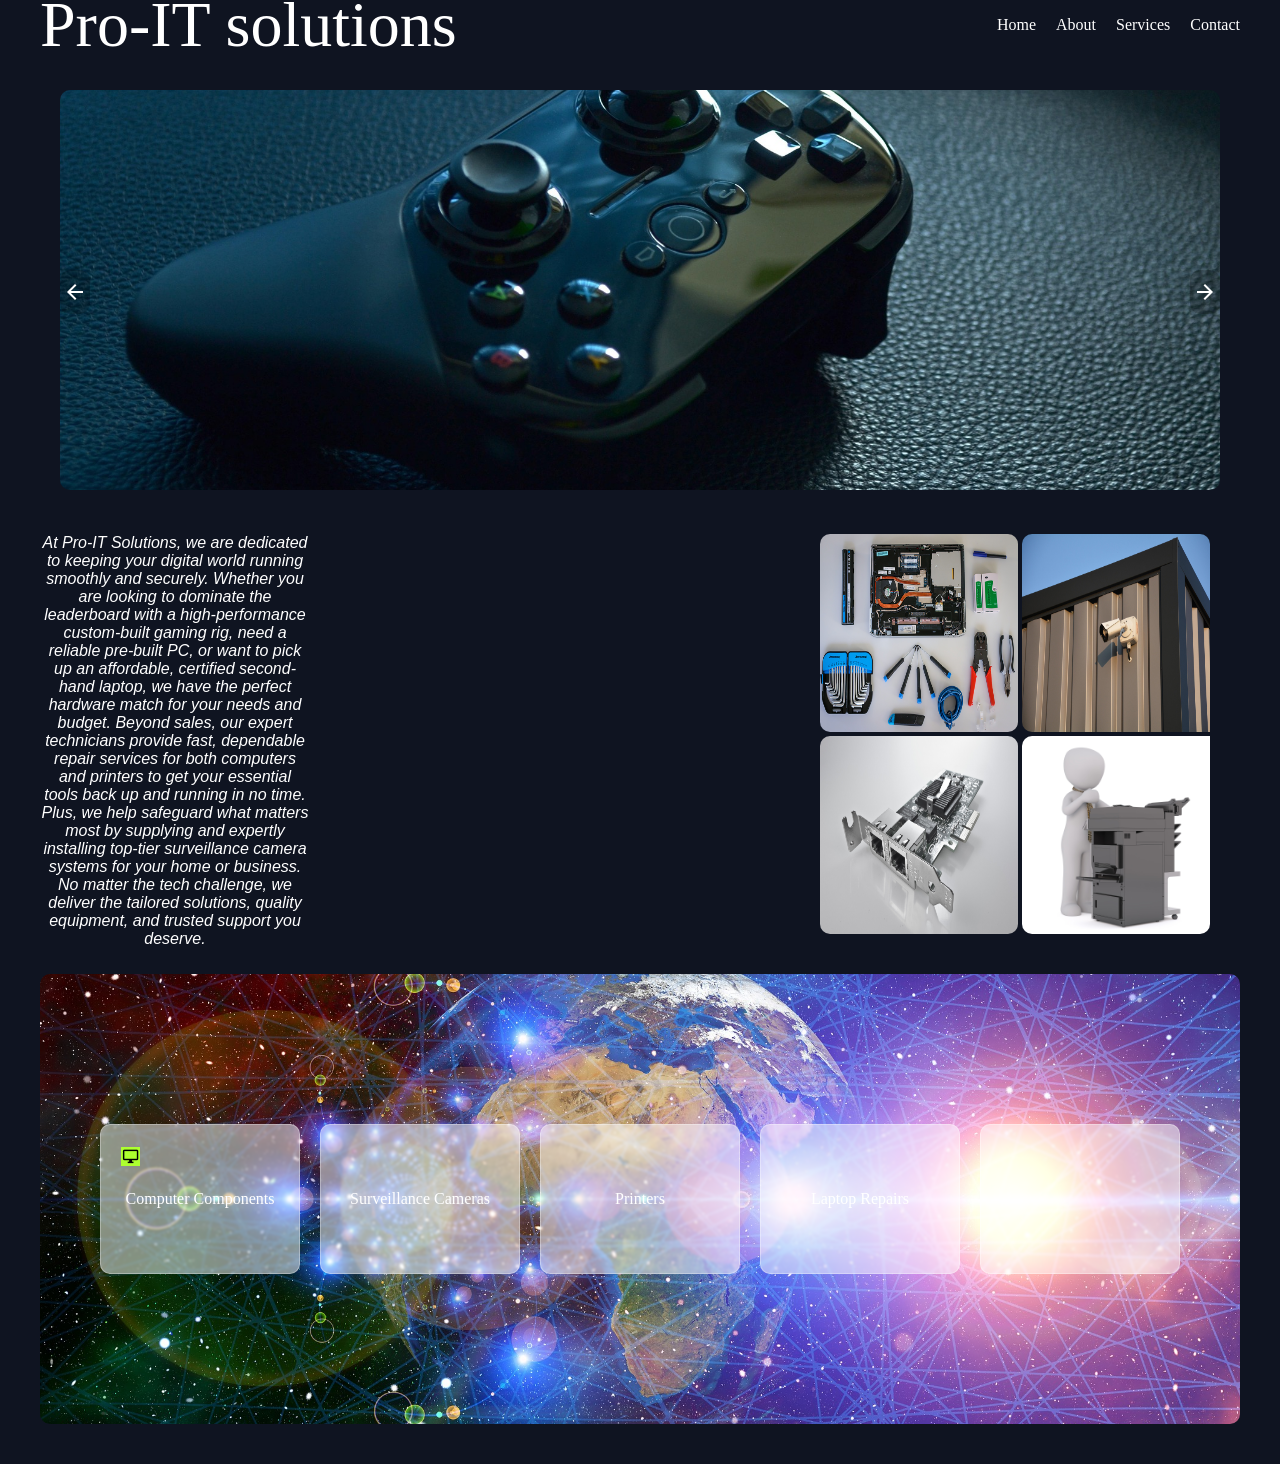
<file: OneDrive/Desktop/Pro-IT-business-landing-page/index.html>
<!DOCTYPE html>
<html lang="en">
<head>
    <script src="script.js" defer></script>
    <meta charset="UTF-8">
    <meta name="viewport" content="width=device-width, initial-scale=1.0">
    <title>Document</title>
    <link rel="stylesheet" href="styles.css">
    <link rel="stylesheet" href="https://fonts.googleapis.com/css2?family=Material+Symbols+Outlined:opsz,wght,FILL,GRAD@20..48,100..700,0..1,-50..200" />
    </head>
<body>

   <nav class="navbar">

    <div class="navbar-container">

<h1 class="logo">Pro-IT solutions</h1>

<ul class="ul-items">
    <li><a href="index.html">Home</a></li>
    <li><a href="about.html">About</a></li>
    <li><a href="#services.html">Services</a></li>
    <li><a href="#Contact">Contact</a></li>
</ul>
    </div>
</nav>

<div class="wrapper">
     <img id="carousal" alt="gadgets">

     <button class="btn-left"><span class="material-symbols-outlined">
arrow_back</span></button>

     <button class="btn-right">
        <span class="material-symbols-outlined">arrow_forward</span>
</button>

</div>

   <div class="section-container">

    <div class="box1"><p>
  At Pro-IT Solutions, we are dedicated to keeping your digital world running smoothly and securely. Whether you are looking to dominate the leaderboard with a high-performance custom-built gaming rig, need a reliable pre-built PC, or want to pick up an affordable, certified second-hand laptop, we have the perfect hardware match for your needs and budget. Beyond sales, our expert technicians provide fast, dependable repair services for both computers and printers to get your essential tools back up and running in no time. Plus, we help safeguard what matters most by supplying and expertly installing top-tier surveillance camera systems for your home or business. No matter the tech challenge, we deliver the tailored solutions, quality equipment, and trusted support you deserve.
</p>
</div>
    <div class="box2">
        <img src="images/repair laptop 2.jpg" alt="laptop repairs">
        <img src="images/camera.jpg" alt="surveillance cameras">
        <img src="images/pc component1.jpg" alt="pc components">
        <img src="images/printer.jpg">
    </div>
   </div>

   <div class="new-container">

   <div class="new-box"><span class="material-symbols-outlined">
desktop_windows
</span>Computer Components</div>
   <div class="new-box">Surveillance Cameras</div>
   <div class="new-box">Printers</div>
   <div class="new-box">Laptop Repairs</div>
   <div class="new-box"></div>

   </div>

</body>
</html>
</file>
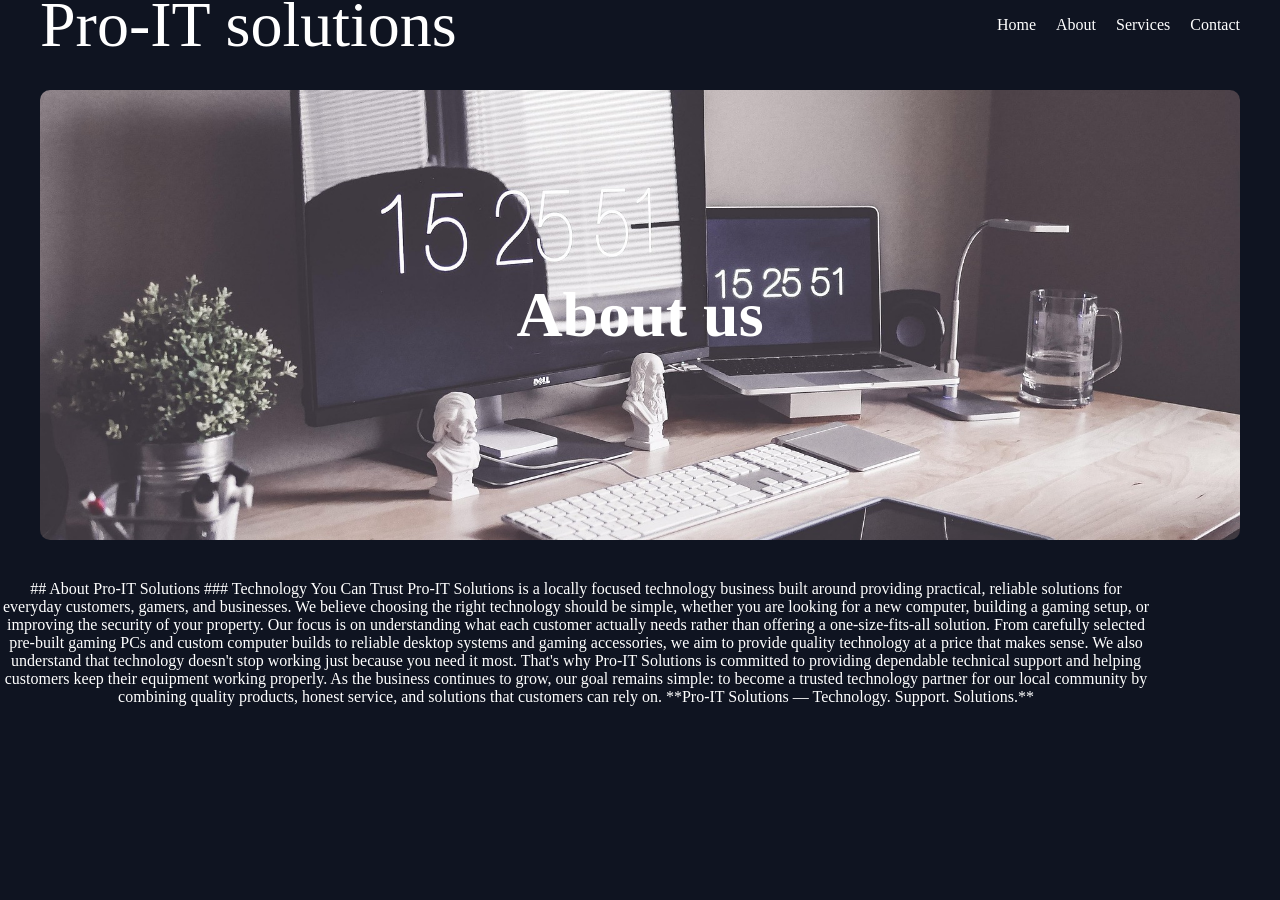
<file: OneDrive/Desktop/Pro-IT-business-landing-page/about.html>
<!DOCTYPE html>
<html lang="en">
<head>
    <meta charset="UTF-8">
    <meta name="viewport" content="width=device-width, initial-scale=1.0">
    <title>Document</title>
    <link rel="stylesheet" href="styles.css">
</head>
<body>
    <nav class="navbar">

    <div class="navbar-container">

    <h1 class="logo">Pro-IT solutions</h1>

<ul class="ul-items">
    <li><a href="index.html">Home</a></li>
    <li><a href="about.html">About</a></li>
    <li><a href="services.html">Services</a></li>
    <li><a href="contact.html">Contact</a></li>
</ul>
    </div>
</nav>

<div class="about-us">
    <h1>About us</h1>
    </div>

<p>
        ## About Pro-IT Solutions

### Technology You Can Trust

Pro-IT Solutions is a locally focused technology business built around providing practical, reliable solutions for everyday customers, gamers, and businesses. We believe choosing the right technology should be simple, whether you are looking for a new computer, building a gaming setup, or improving the security of your property.

Our focus is on understanding what each customer actually needs rather than offering a one-size-fits-all solution. From carefully selected pre-built gaming PCs and custom computer builds to reliable desktop systems and gaming accessories, we aim to provide quality technology at a price that makes sense.

We also understand that technology doesn't stop working just because you need it most. That's why Pro-IT Solutions is committed to providing dependable technical support and helping customers keep their equipment working properly.

As the business continues to grow, our goal remains simple: to become a trusted technology partner for our local community by combining quality products, honest service, and solutions that customers can rely on.

**Pro-IT Solutions — Technology. Support. Solutions.**

    </p>

</body>
</html>
</file>
<file: OneDrive/Desktop/Pro-IT-business-landing-page/styles.css>
* {
    margin: 0;
    padding: 0;
    box-sizing: border-box;
}

body {
    background-color: #0f1421;
    overflow-x: hidden;
    width: 100vw;
}

.logo {
    font-weight: 500;
    font-family: 2rem;
    color: white;
}

.navbar {
    display: flex;
    background-color: #0f1421;
    height: 50px;
    align-items: center;
    width: 100%;
}

.navbar-container {
display: flex;
justify-content: space-between;
align-items: center;
width: 100%;
padding: 0 40px;

}

.wrapper {
    position: relative;

/* instead of forcing 100%, w=i make the wrapper fill the screen
    but cap it at a maximum width so the image doesn't get rediculously large
    on huge monitors*/

    width: 100%;
    max-width: 1200px;
/* fix the edge spacing: this centers the entire  wrapper
horizontally on the page and creates a nice 20px gap from
the left and the right walls of the browser screen*/
    margin: 40px auto;
    padding: 0 20px;

}

#carousal {
    
    width: 100%;
    border-radius: 10px;
    /* fix the height: This sets a strict ceiling for how tall the image get.
    Adjust '500px' up or down depending on how tall you want
    it to look*/
    max-height: 400px;  

    /*🛠️ Fix for aspect ratio: Crucial property when capping height.
    it tells the browser image to crop beautifully to fit the size,
    rather than squishing or wrapping it.*/
    object-fit: cover;
}

.ul-items {
    display: flex;
    gap: 20px;
    list-style: none;
}

.ul-items li a {
color: white;
cursor: pointer;
text-decoration: none;
font-size: 1rem;
}

.ul-items li a:hover {
    display: inline-block;
    transition: 0.2s ease-in-out;
    text-decoration: underline;
    transform: scale(1.1);
}

.btn-left, .btn-right {
position: absolute;
top: 50%;
transform: translateY(-50%);
border: none;
border-radius: 10px;
padding: 10px;
background-color: rgba(0, 0, 0, 0.2);
display: flex;
justify-content: center;
align-items: center;
transition: background-color 0.2s ease;
cursor: pointer;
z-index: 10;
color: white;
width: 30px;

}

.btn-left {
    left: 20px;
}

.btn-right {
    right: 20px;
}

.section-container {
    display: flex;
    justify-content: space-between;
}

.box1 {
    color: rgb(227, 206, 206);
    font-family: Arial, sans-serif;
    font-style: italic;
    background-color: #0f1421;
    max-width: 300px;
    max-height: 400px;
    margin-left: 40px;
    border: none;
}

.box2 {
margin-right: 70px;

    width: 400px;
    height: 400px;
    border-radius: 10px;
    display: grid;
    grid-template-columns: repeat(2, 1fr);
    grid-template-rows: repeat(2, 1fr);
    gap: 4px;
    overflow: hidden;
    object-fit: cover;
}

.box2 img {
    width: 100%;
    height: 100%;
    margin-left: 10px;
    margin-right: 10px;
    border-radius: 10px;
    transition: transform 0.3s ease-in-out;
}

.box2 img:hover {
    transform: translateY(-3px);
}

.new-container {
    margin: 40px auto;
    border-radius: 10px;
    width: 100%;
    display: flex;
    justify-content: center;
    align-items: center;
    gap: 20px;
    height: 450px;
    background-image: url("images/cosmic-energy.jpg");
    background-size: cover;
    background-position: center;
    overflow: hidden;
    isolation: isolate;
    max-width: 1200px;
    box-sizing: border-box;
    padding: 0 20px;
    width: calc(100% - 40px);
}

.new-box {
    position: relative;
    display: flex;
    justify-content: center;
    background-color: rgba(255, 255, 255, 0.5);
    backdrop-filter: blur(1px);
    color: white;
    font-family: Arial, Helvetica, sans-serif
    -webkit-backdrop-filter: blur(10px);
    align-items: center;
    border: 1px solid rgba(255, 255, 255, 0.3);
    border-radius: 10px;
    width: 200px;
    height: 150px;
    transition: transform 0.1s ease-in-out;
}

.new-box:hover {
    transform: translateY(-2px);
    border: 1px solid gold;
}

.new-box .material-symbols-outlined {
position: absolute;
top: 22px;
font-size: 1.2rem;
background-color: greenyellow;
left: 20px;
color: black;
}

.about-us {
    display: flex;
    justify-content: center;
    align-items: center;
    margin: 40px auto;
    overflow: hidden;
    isolation: isolate;
    max-width: 1200px;
    width: calc(100% - 40px);
    background-image: url("images/about us.jpg");
    min-height: 450px;
    background-size: cover;
    background-repeat: no-repeat;
    background-position: center;
    box-sizing: border-box;
    border-radius: 10px;
    padding: 0 20px;
}

h1 {
    color: white;
    font-size: 4rem;
    left: 20px;
}

p {
    display: flex;
    justify-content: center;
    text-align: center;
    color: white;
    width: 90%;
    overflow: hidden;

}
</file>
